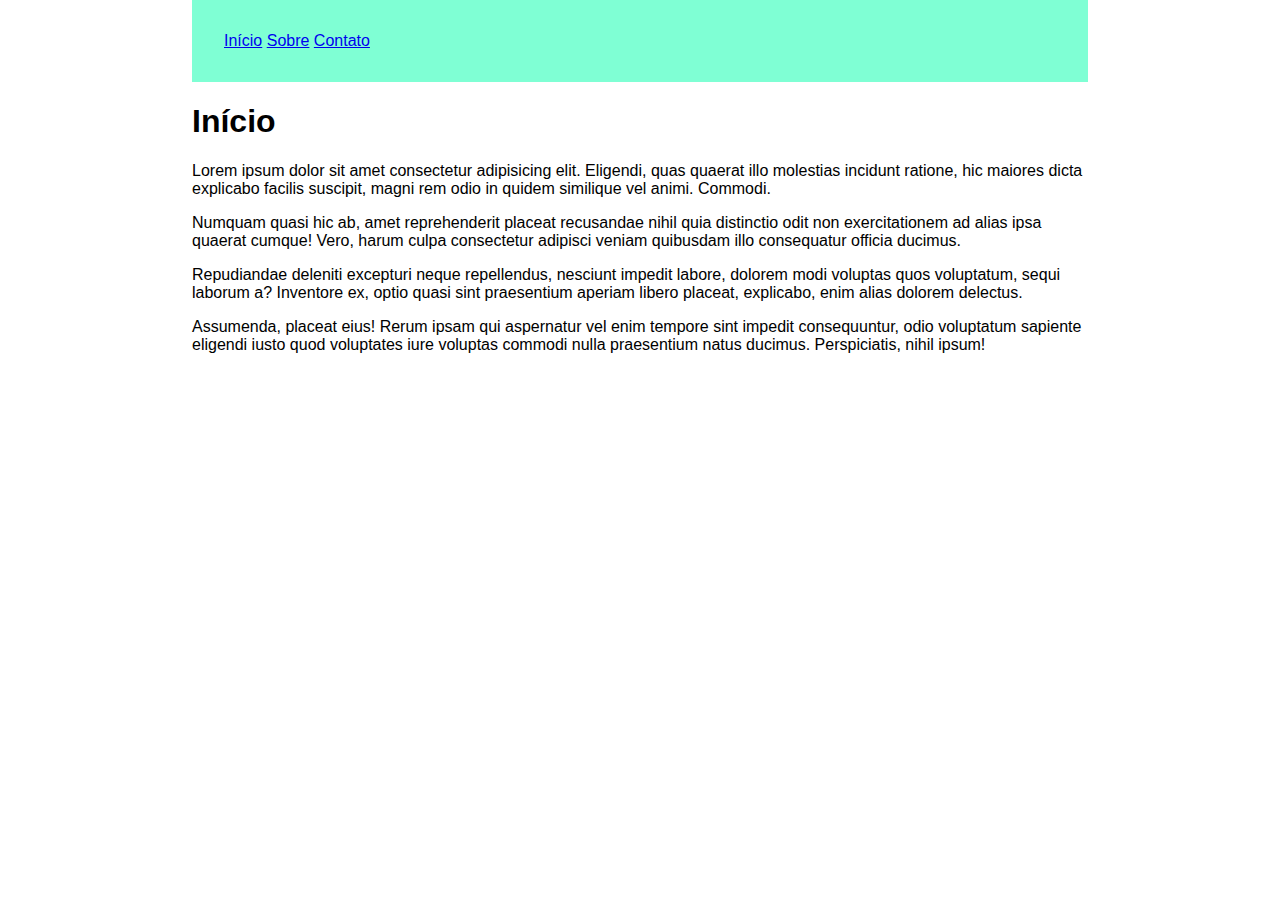
<file: index.html>
<!DOCTYPE html>
<html lang="pt-br">
  <head>
    <meta charset="UTF-8" />
    <meta http-equiv="X-UA-Compatible" content="IE=edge" />
    <meta name="viewport" content="width=device-width, initial-scale=1.0" />

    <link rel="stylesheet" href="styles/style.css">

    <title>Minha Página Pessoal | Início</title>
  </head>
  <body>
    <header>
      <nav>
        <a href="index.html">Início</a>
        <a href="sobre.html">Sobre</a>
        <a href="contato.html">Contato</a>
      </nav>
    </header>
    <main>
      <h1>Início</h1>
      <p>
        Lorem ipsum dolor sit amet consectetur adipisicing elit. Eligendi, quas
        quaerat illo molestias incidunt ratione, hic maiores dicta explicabo
        facilis suscipit, magni rem odio in quidem similique vel animi. Commodi.
      </p>
      <p>
        Numquam quasi hic ab, amet reprehenderit placeat recusandae nihil quia
        distinctio odit non exercitationem ad alias ipsa quaerat cumque! Vero,
        harum culpa consectetur adipisci veniam quibusdam illo consequatur
        officia ducimus.
      </p>
      <p>
        Repudiandae deleniti excepturi neque repellendus, nesciunt impedit
        labore, dolorem modi voluptas quos voluptatum, sequi laborum a?
        Inventore ex, optio quasi sint praesentium aperiam libero placeat,
        explicabo, enim alias dolorem delectus.
      </p>
      <p>
        Assumenda, placeat eius! Rerum ipsam qui aspernatur vel enim tempore
        sint impedit consequuntur, odio voluptatum sapiente eligendi iusto quod
        voluptates iure voluptas commodi nulla praesentium natus ducimus.
        Perspiciatis, nihil ipsum!
      </p>
    </main>
    <footer></footer>
  </body>
</html>
</file>
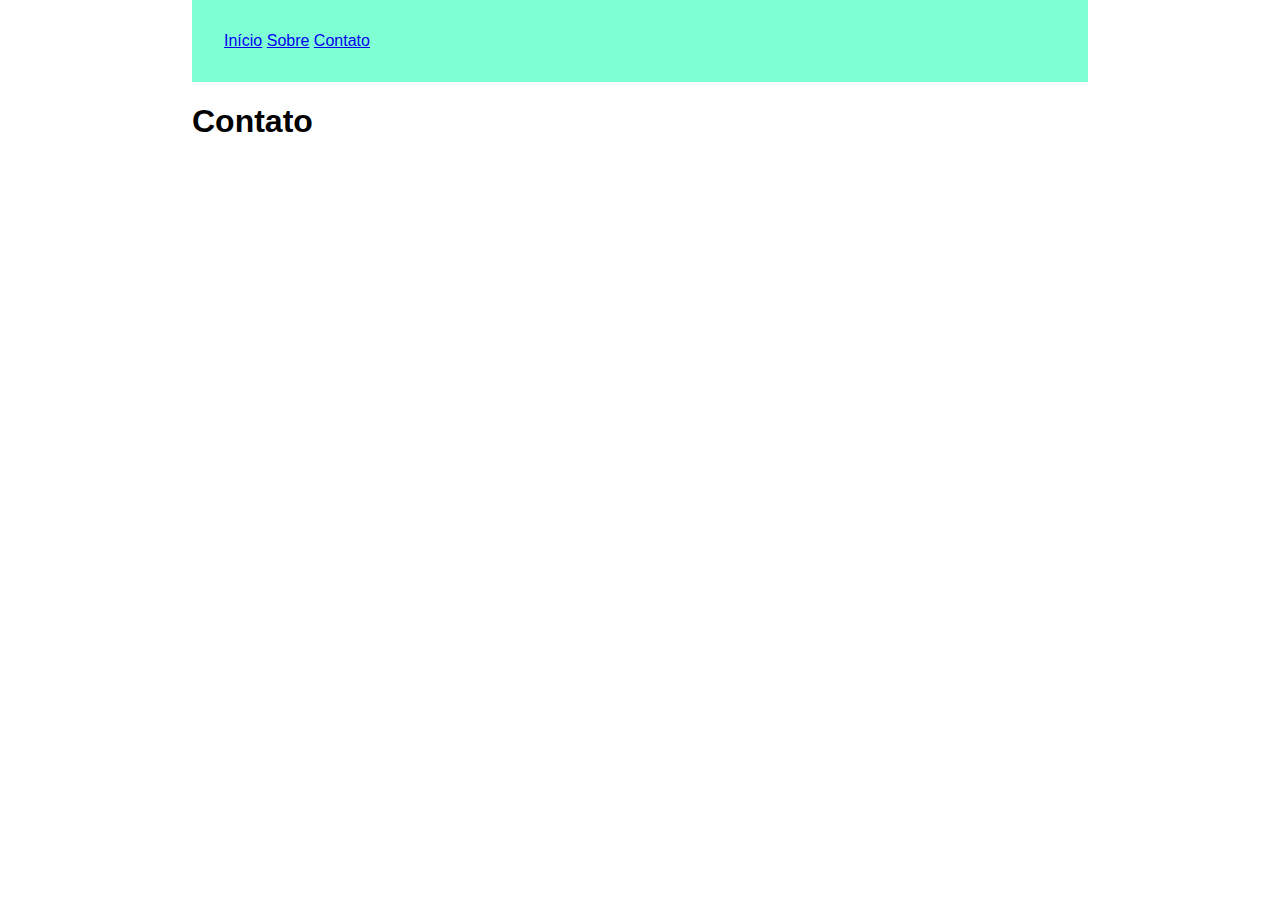
<file: contato.html>
<!DOCTYPE html>
<html lang="pt-br">
<head>
  <meta charset="UTF-8">
  <meta http-equiv="X-UA-Compatible" content="IE=edge">
  <meta name="viewport" content="width=device-width, initial-scale=1.0">

  <link rel="stylesheet" href="styles/style.css">

  <title>Minha Página Pessoal | Contato</title>
</head>
<body>
  <header>
    <nav>
      <a href="index.html">Início</a>
      <a href="sobre.html">Sobre</a>
      <a href="contato.html">Contato</a>
    </nav>
  </header>
  <main>
    <h1>Contato</h1>
  </main>
  <footer></footer>
</body>
</html>
</file>
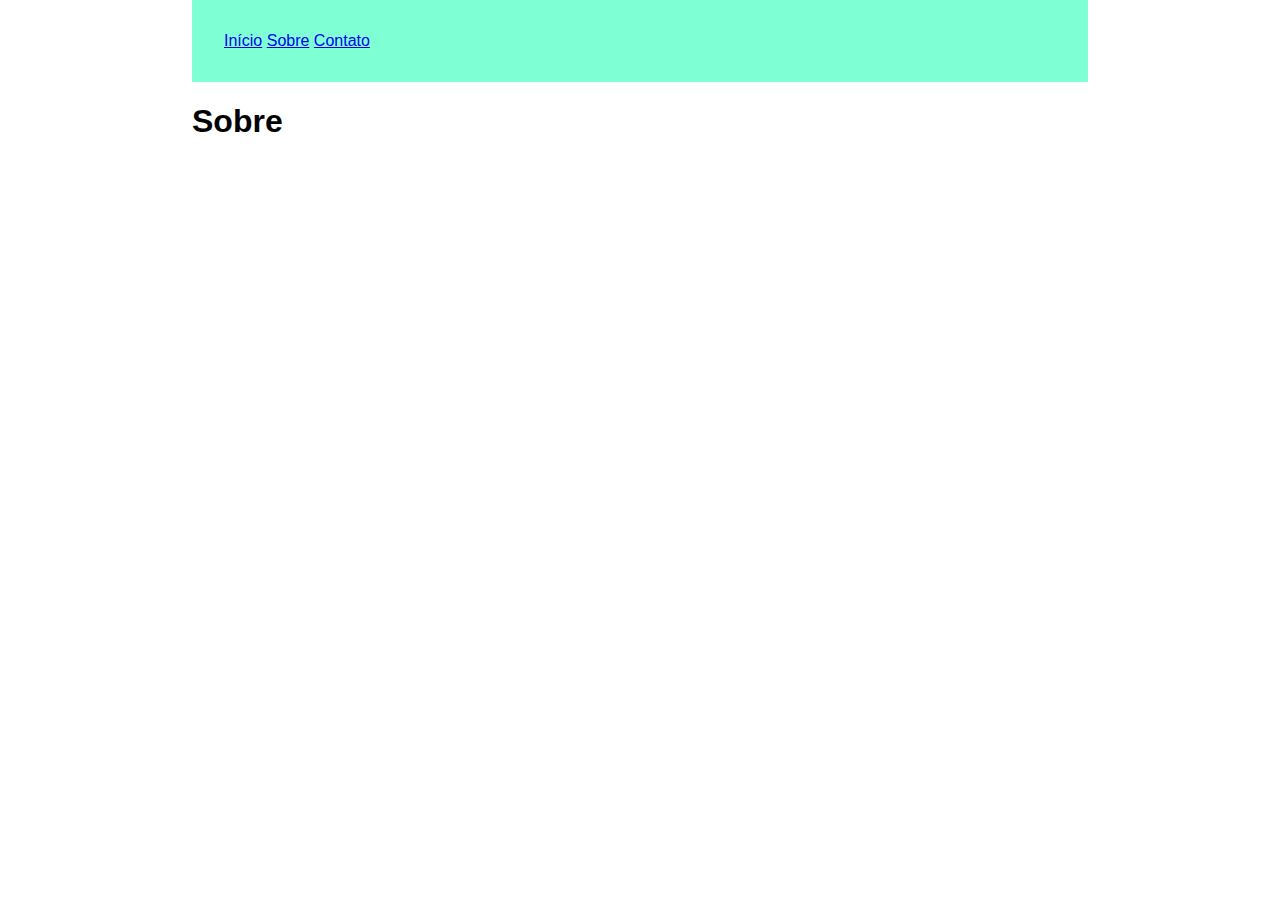
<file: sobre.html>
<!DOCTYPE html>
<html lang="pt-br">
<head>
  <meta charset="UTF-8">
  <meta http-equiv="X-UA-Compatible" content="IE=edge">
  <meta name="viewport" content="width=device-width, initial-scale=1.0">

  <link rel="stylesheet" href="styles/style.css">

  <title>Minha Página Pessoal | Sobre</title>
</head>
<body>
  <header>
    <nav>
      <a href="index.html">Início</a>
      <a href="sobre.html">Sobre</a>
      <a href="contato.html">Contato</a>
    </nav>
  </header>
  <main>
    <h1>Sobre</h1>
  </main>
  <footer></footer>
  
</body>
</html>
</file>
<file: styles/style.css>
body {
  font-family: sans-serif;
  margin: auto;
  width: 70%;
}

header {
  background-color: aquamarine;
  padding: 2rem;
}
</file>
